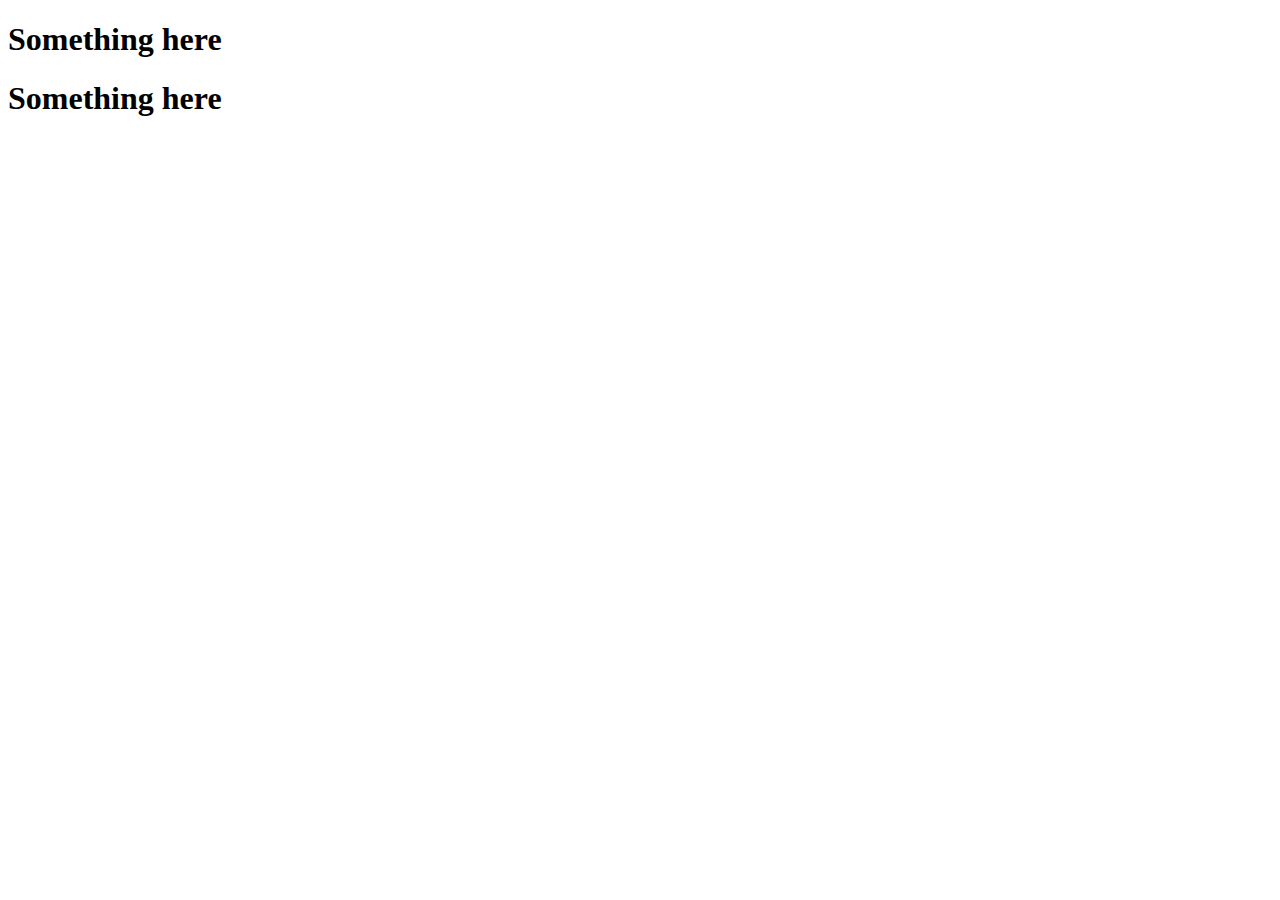
<file: testjunk.html>
<!DOCTYPE html>
<html lang="en">
<head>
    <meta charset="UTF-8">
    <meta http-equiv="X-UA-Compatible" content="IE=edge">
    <meta name="viewport" content="width=device-width, initial-scale=1.0">
    <title>Document</title>
    <script>
        function makered1(e) {
            console.log(e)
            console.log(e.style.color)
            document.getElementById("makethisred1").style.color="red"
        }
        function makered2() {
            document.getElementById("makethisred2").style.color="red"
        }

    </script>
</head>
<body>
    <h1 id="makethisred1" onclick="makered1(this)">Something here</h1>
    <h1 id="makethisred2" onclick="makered2(this)">Something here</h1>
</body>
</html>
</file>
